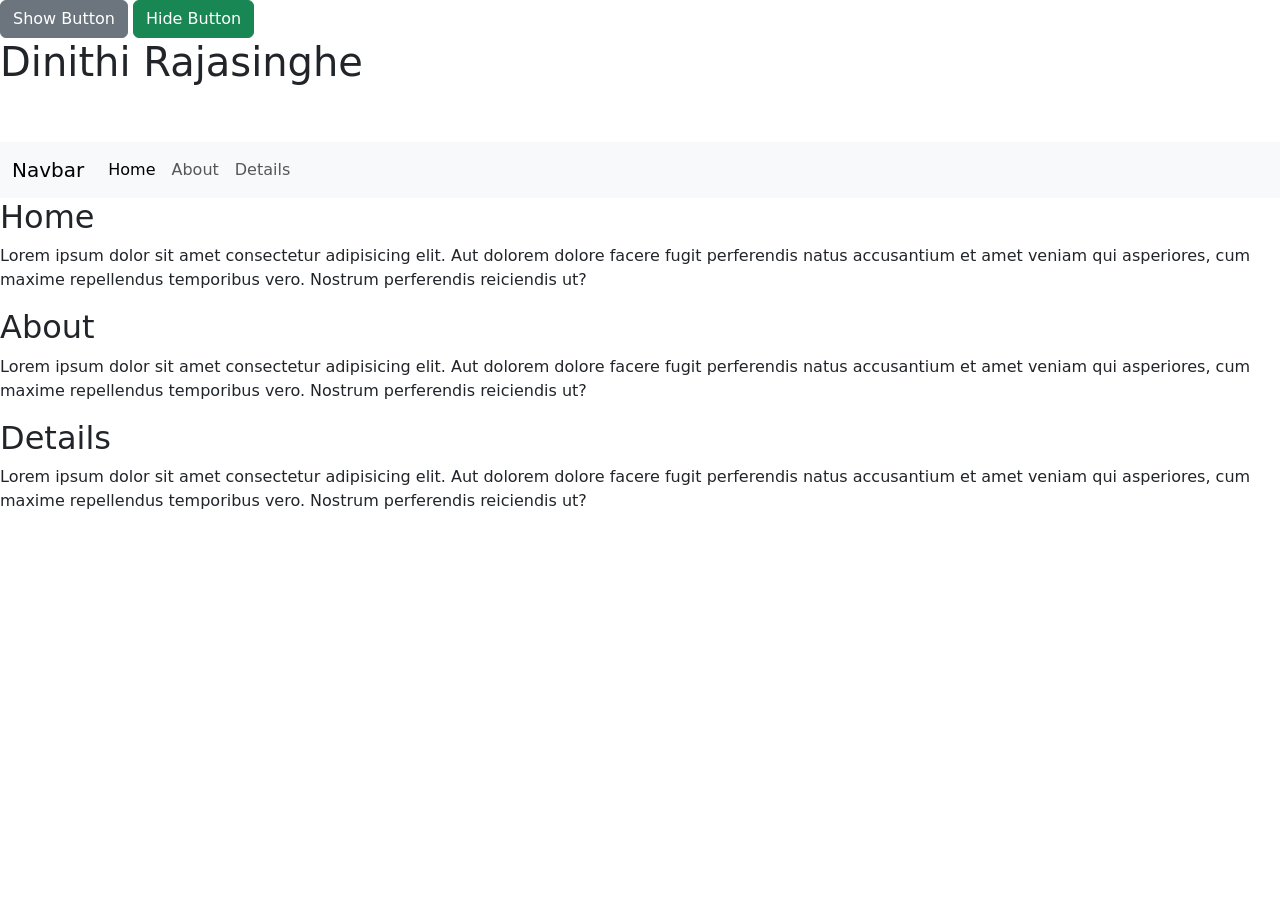
<file: fetch/Jquery/index.html>
<!DOCTYPE html>
<html lang="en">
<head>
    <meta charset="UTF-8">
    <meta name="viewport" content="width=device-width, initial-scale=1.0">
    <title>Jquery</title>
    <link href="https://cdn.jsdelivr.net/npm/bootstrap@5.3.3/dist/css/bootstrap.min.css" rel="stylesheet" integrity="sha384-QWTKZyjpPEjISv5WaRU9OFeRpok6YctnYmDr5pNlyT2bRjXh0JMhjY6hW+ALEwIH" crossorigin="anonymous">
</head>
<body>
    <button id="show-btn" type="button" class="btn btn-secondary">Show Button</button>
<button id="hide-btn" type="button" class="btn btn-success">Hide Button</button>

<h1 class="view-1">Dinithi Rajasinghe</h1>

<br><br>

<nav class="navbar navbar-expand-lg bg-body-tertiary">
    <div class="container-fluid">
      <a class="navbar-brand" href="#">Navbar</a>
      <button class="navbar-toggler" type="button" data-bs-toggle="collapse" data-bs-target="#navbarNav" aria-controls="navbarNav" aria-expanded="false" aria-label="Toggle navigation">
        <span class="navbar-toggler-icon"></span>
      </button>
      <div class="collapse navbar-collapse" id="navbarNav">
        <ul class="navbar-nav">
          <li class="nav-item">
            <a class="nav-link active" id="btn-home">Home</a>
          </li>
          <li class="nav-item">
            <a class="nav-link" id="btn-about">About</a>
          </li>
          <li class="nav-item">
            <a class="nav-link"id="btn-details">Details</a>
          </li>
        </ul>
      </div>
    </div>
  </nav>

<div>
    <div id="home">
        <h2>Home</h2>
        <p>Lorem ipsum dolor sit amet consectetur adipisicing elit.
             Aut dolorem dolore facere fugit perferendis natus accusantium et amet veniam qui asperiores, 
             cum maxime repellendus temporibus vero. Nostrum perferendis reiciendis ut?</p>
    </div>
</div>
<div id="about">
    <h2>About</h2>
    <p>Lorem ipsum dolor sit amet consectetur adipisicing elit.
         Aut dolorem dolore facere fugit perferendis natus accusantium et amet veniam qui asperiores, 
         cum maxime repellendus temporibus vero. Nostrum perferendis reiciendis ut?</p>
</div>
<div id="details">
    <h2>Details</h2>
    <p>Lorem ipsum dolor sit amet consectetur adipisicing elit.
         Aut dolorem dolore facere fugit perferendis natus accusantium et amet veniam qui asperiores, 
         cum maxime repellendus temporibus vero. Nostrum perferendis reiciendis ut?</p>
</div>

    <script src="https://cdn.jsdelivr.net/npm/bootstrap@5.3.3/dist/js/bootstrap.bundle.min.js" integrity="sha384-YvpcrYf0tY3lHB60NNkmXc5s9fDVZLESaAA55NDzOxhy9GkcIdslK1eN7N6jIeHz" crossorigin="anonymous"></script>
    <script src="https://cdnjs.cloudflare.com/ajax/libs/jquery/3.7.1/jquery.min.js" integrity="sha512-JobWAqYk5CSjWuVV3mxgS+MmccJqkrBaDhk8SKS1BW+71dJ9gzascwzW85UwGhxiSyR7Pxhu50k+Nl3+o5I49A==" crossorigin="anonymous" referrerpolicy="no-referrer"></script>
    <script src="index.js"type="text/JavaScript"></script>
    
</body>
</html>
</file>
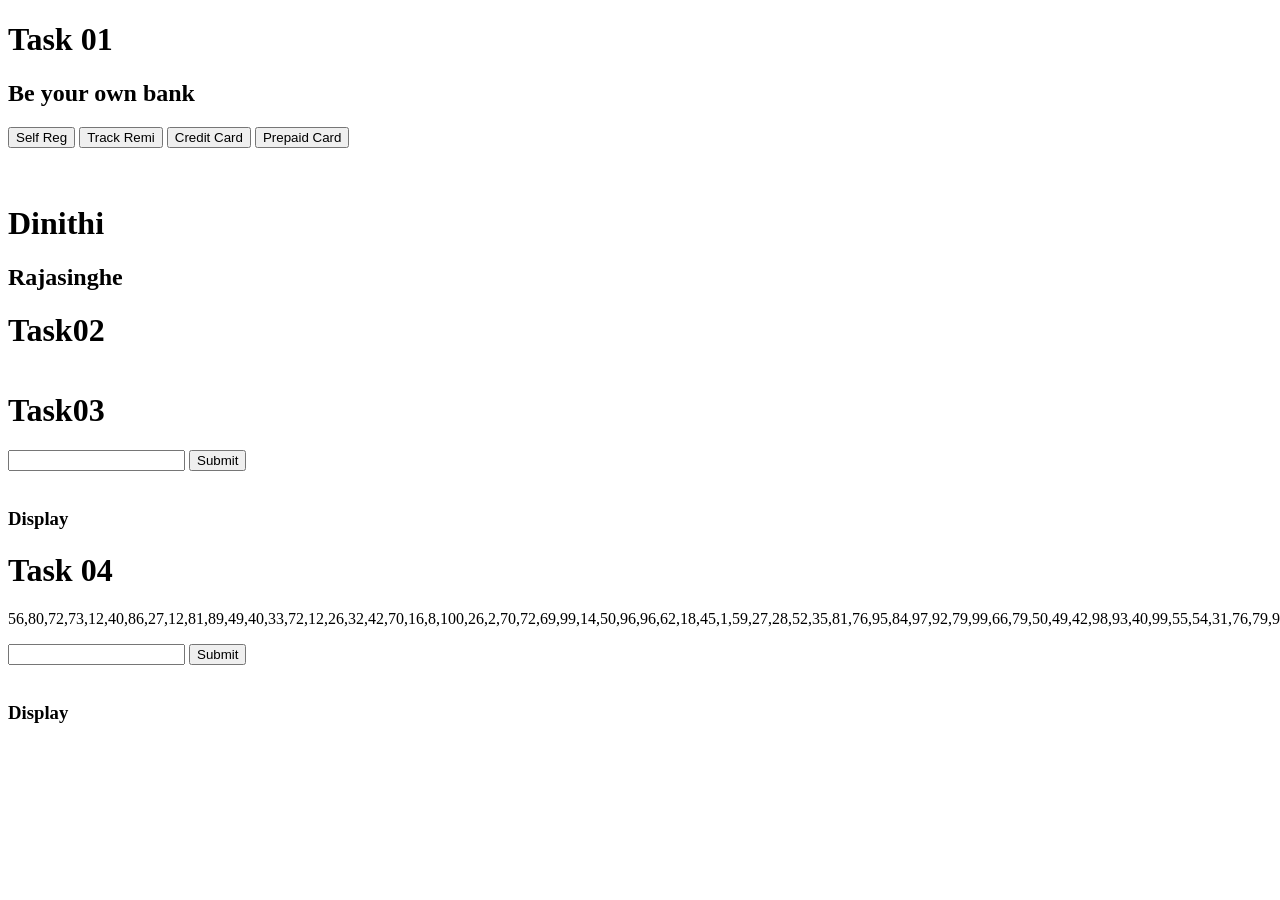
<file: fetch/Task/index.html>
<!DOCTYPE html>
<html lang="en">
<head>
    <meta charset="UTF-8">
    <meta name="viewport" content="width=device-width, initial-scale=1.0">
    <title>Document</title>
    <link rel="stylesheet" href="style.css">
</head>
<body>
    <div>
        <h1>Task 01</h1>

    <div class="content">
        <h2 class="title">Be your own bank</h2>
        <div class="btn-section">
            <button class="btn">Self Reg</button>
            <button class="btn">Track Remi</button>
            <button class="btn">Credit Card</button>
            <button class="btn">Prepaid Card</button>

    </div>
    
        </div>
    </div>

<br><br>

<h1>Dinithi</h1>
<h2>Rajasinghe</h2>


    <div>
        <div>
            <h1>Task02</h1>
            <div class="card-conteiner" id="card-content">
  
</div>

<div>
            <h1>Task03</h1>
           <!--Text input & submit-->
            <!--intern => Intern S E-->
            <!--Text input & submit-->
            <!--Text input & submit-->

            <input type="text" id="input01">
            <button onclick="clickShortName()">Submit</button>
            <br><br>
            <h3 id="display1">Display</h3>

            <div>
                <h1>Task 04</h1>
                <p id="display2">Display</p>
                <input type="text" id="input2">
                <button onclick="filterArray()">Submit</button>
                <br><br>
                <h3 id = "display3">Display</h3>


            </div>
  
</div>
    <script src="index.js"></script>
  
</body>
</html>
</file>
<file: fetch/Task/style.css>
.card{
    border: 1px solid black;
    margin: 5px;
    padding: 5px;
    border-radius: 7px;
    max-width: 300px;
}

.card-conteiner{
    display: flex;
    justify-content: center;
    flex-wrap: wrap;
}
</file>
